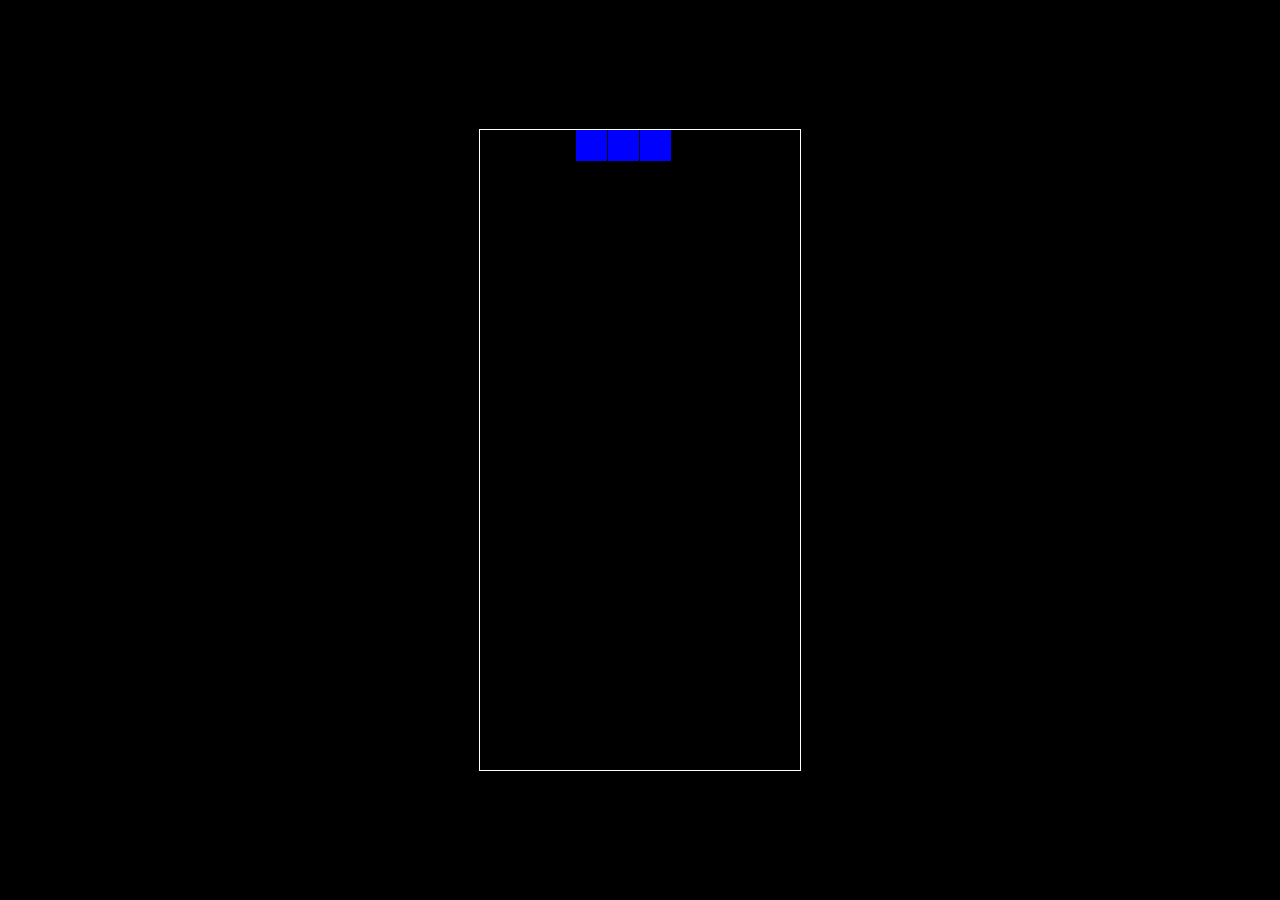
<file: secret/tetris.html>
<!DOCTYPE html>
<html>
<head>
  <title>Basic Tetris HTML Game</title>
  <meta charset="UTF-8">
  <style>
  html, body {
    height: 100%;
    margin: 0;
  }

  body {
    background: black;
    display: flex;
    align-items: center;
    justify-content: center;
  }

  canvas {
    border: 1px solid white;
  }
  </style>
</head>
<body>
<canvas width="320" height="640" id="game"></canvas>
<script>
// https://tetris.fandom.com/wiki/Tetris_Guideline

// get a random integer between the range of [min,max]
// @see https://stackoverflow.com/a/1527820/2124254
function getRandomInt(min, max) {
  min = Math.ceil(min);
  max = Math.floor(max);

  return Math.floor(Math.random() * (max - min + 1)) + min;
}

// generate a new tetromino sequence
// @see https://tetris.fandom.com/wiki/Random_Generator
function generateSequence() {
  const sequence = ['I', 'J', 'L', 'O', 'S', 'T', 'Z'];

  while (sequence.length) {
    const rand = getRandomInt(0, sequence.length - 1);
    const name = sequence.splice(rand, 1)[0];
    tetrominoSequence.push(name);
  }
}

// get the next tetromino in the sequence
function getNextTetromino() {
  if (tetrominoSequence.length === 0) {
    generateSequence();
  }

  const name = tetrominoSequence.pop();
  const matrix = tetrominos[name];

  // I and O start centered, all others start in left-middle
  const col = playfield[0].length / 2 - Math.ceil(matrix[0].length / 2);

  // I starts on row 21 (-1), all others start on row 22 (-2)
  const row = name === 'I' ? -1 : -2;

  return {
    name: name,      // name of the piece (L, O, etc.)
    matrix: matrix,  // the current rotation matrix
    row: row,        // current row (starts offscreen)
    col: col         // current col
  };
}

// rotate an NxN matrix 90deg
// @see https://codereview.stackexchange.com/a/186834
function rotate(matrix) {
  const N = matrix.length - 1;
  const result = matrix.map((row, i) =>
    row.map((val, j) => matrix[N - j][i])
  );

  return result;
}

// check to see if the new matrix/row/col is valid
function isValidMove(matrix, cellRow, cellCol) {
  for (let row = 0; row < matrix.length; row++) {
    for (let col = 0; col < matrix[row].length; col++) {
      if (matrix[row][col] && (
          // outside the game bounds
          cellCol + col < 0 ||
          cellCol + col >= playfield[0].length ||
          cellRow + row >= playfield.length ||
          // collides with another piece
          playfield[cellRow + row][cellCol + col])
        ) {
        return false;
      }
    }
  }

  return true;
}

// place the tetromino on the playfield
function placeTetromino() {
  for (let row = 0; row < tetromino.matrix.length; row++) {
    for (let col = 0; col < tetromino.matrix[row].length; col++) {
      if (tetromino.matrix[row][col]) {

        // game over if piece has any part offscreen
        if (tetromino.row + row < 0) {
          return showGameOver();
        }

        playfield[tetromino.row + row][tetromino.col + col] = tetromino.name;
      }
    }
  }

  // check for line clears starting from the bottom and working our way up
  for (let row = playfield.length - 1; row >= 0; ) {
    if (playfield[row].every(cell => !!cell)) {

      // drop every row above this one
      for (let r = row; r >= 0; r--) {
        for (let c = 0; c < playfield[r].length; c++) {
          playfield[r][c] = playfield[r-1][c];
        }
      }
    }
    else {
      row--;
    }
  }

  tetromino = getNextTetromino();
}

// show the game over screen
function showGameOver() {
  cancelAnimationFrame(rAF);
  gameOver = true;

  context.fillStyle = 'black';
  context.globalAlpha = 0.75;
  context.fillRect(0, canvas.height / 2 - 30, canvas.width, 60);

  context.globalAlpha = 1;
  context.fillStyle = 'white';
  context.font = '36px monospace';
  context.textAlign = 'center';
  context.textBaseline = 'middle';
  context.fillText('GAME OVER!', canvas.width / 2, canvas.height / 2);
}

const canvas = document.getElementById('game');
const context = canvas.getContext('2d');
const grid = 32;
const tetrominoSequence = [];

// keep track of what is in every cell of the game using a 2d array
// tetris playfield is 10x20, with a few rows offscreen
const playfield = [];

// populate the empty state
for (let row = -2; row < 20; row++) {
  playfield[row] = [];

  for (let col = 0; col < 10; col++) {
    playfield[row][col] = 0;
  }
}

// how to draw each tetromino
// @see https://tetris.fandom.com/wiki/SRS
const tetrominos = {
  'I': [
    [0,0,0,0],
    [1,1,1,1],
    [0,0,0,0],
    [0,0,0,0]
  ],
  'J': [
    [1,0,0],
    [1,1,1],
    [0,0,0],
  ],
  'L': [
    [0,0,1],
    [1,1,1],
    [0,0,0],
  ],
  'O': [
    [1,1],
    [1,1],
  ],
  'S': [
    [0,1,1],
    [1,1,0],
    [0,0,0],
  ],
  'Z': [
    [1,1,0],
    [0,1,1],
    [0,0,0],
  ],
  'T': [
    [0,1,0],
    [1,1,1],
    [0,0,0],
  ]
};

// color of each tetromino
const colors = {
  'I': 'cyan',
  'O': 'yellow',
  'T': 'purple',
  'S': 'green',
  'Z': 'red',
  'J': 'blue',
  'L': 'orange'
};

let count = 0;
let tetromino = getNextTetromino();
let rAF = null;  // keep track of the animation frame so we can cancel it
let gameOver = false;

// game loop
function loop() {
  rAF = requestAnimationFrame(loop);
  context.clearRect(0,0,canvas.width,canvas.height);

  // draw the playfield
  for (let row = 0; row < 20; row++) {
    for (let col = 0; col < 10; col++) {
      if (playfield[row][col]) {
        const name = playfield[row][col];
        context.fillStyle = colors[name];

        // drawing 1 px smaller than the grid creates a grid effect
        context.fillRect(col * grid, row * grid, grid-1, grid-1);
      }
    }
  }

  // draw the active tetromino
  if (tetromino) {

    // tetromino falls every 35 frames
    if (++count > 35) {
      tetromino.row++;
      count = 0;

      // place piece if it runs into anything
      if (!isValidMove(tetromino.matrix, tetromino.row, tetromino.col)) {
        tetromino.row--;
        placeTetromino();
      }
    }

    context.fillStyle = colors[tetromino.name];

    for (let row = 0; row < tetromino.matrix.length; row++) {
      for (let col = 0; col < tetromino.matrix[row].length; col++) {
        if (tetromino.matrix[row][col]) {

          // drawing 1 px smaller than the grid creates a grid effect
          context.fillRect((tetromino.col + col) * grid, (tetromino.row + row) * grid, grid-1, grid-1);
        }
      }
    }
  }
}

// listen to keyboard events to move the active tetromino
document.addEventListener('keydown', function(e) {
  if (gameOver) return;

  // left and right arrow keys (move)
  if (e.which === 37 || e.which === 39) {
    const col = e.which === 37
      ? tetromino.col - 1
      : tetromino.col + 1;

    if (isValidMove(tetromino.matrix, tetromino.row, col)) {
      tetromino.col = col;
    }
  }

  // up arrow key (rotate)
  if (e.which === 38) {
    const matrix = rotate(tetromino.matrix);
    if (isValidMove(matrix, tetromino.row, tetromino.col)) {
      tetromino.matrix = matrix;
    }
  }

  // down arrow key (drop)
  if(e.which === 40) {
    const row = tetromino.row + 1;

    if (!isValidMove(tetromino.matrix, row, tetromino.col)) {
      tetromino.row = row - 1;

      placeTetromino();
      return;
    }

    tetromino.row = row;
  }
});

// start the game
rAF = requestAnimationFrame(loop);
</script>
</body>
</html>
</file>
